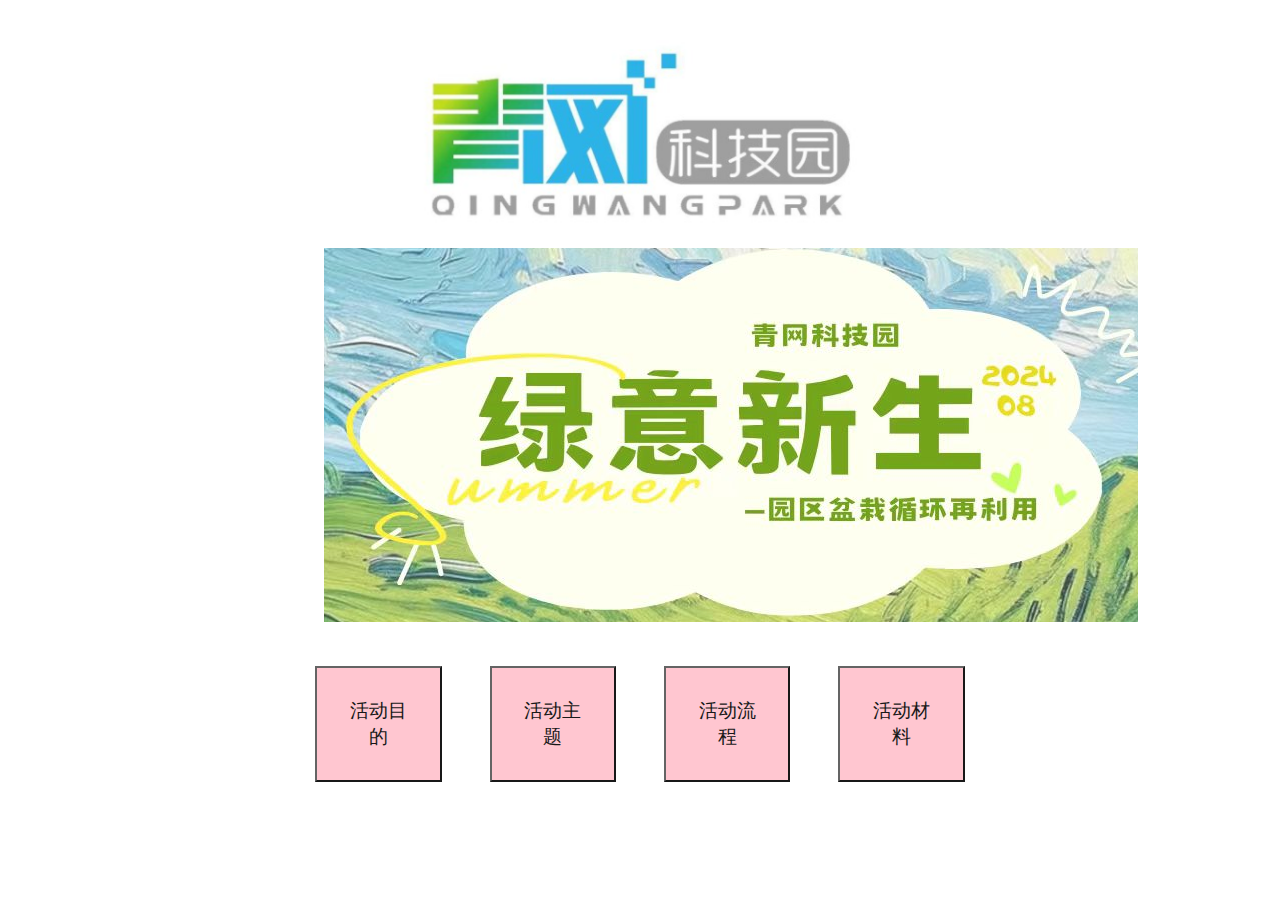
<file: index.html>
<!DOCTYPE html>
<html lang="en">
<head id="main">
    <meta charset="UTF-8">
    <meta name="viewport" content="width=device-width, initial-scale=1.0">
    <title>活动策划</title>
    <link href="css/test.css" rel="stylesheet" />
    <script src="js/test.js"></script>
    
</head>
<body id="main">
    <br>
        <div id="div1">
            <img src="html/屏幕截图 2024-08-03 103157.png" alt="青网科技园" width="=500" height="200">
        </div>
        <br>    
        <div id="hhh"></div> 
       <h1 id="div2">
        <img src="html/绿意新生.png">
       </h1>
       
    

<div id="button1"><br><br>

    
    <button id="b1" onclick="window.location.href='html/活动目的.html'">活动目的</button>
     
&nbsp;&nbsp;&nbsp;&nbsp;&nbsp;&nbsp;&nbsp;&nbsp;&nbsp;&nbsp;
                
        <a><button id="b2" onclick="window.location.href='html/活动主题.html'">活动主题</button></a>
        &nbsp;&nbsp;&nbsp;&nbsp;&nbsp;&nbsp;&nbsp;&nbsp;&nbsp;&nbsp;
                
        
        <button id="b3" onclick="window.location.href='html/活动流程.html'">活动流程</button>
        &nbsp;&nbsp;&nbsp;&nbsp;&nbsp;&nbsp;&nbsp;&nbsp;&nbsp;&nbsp;
  
        <button id="b4" onclick="window.location.href='html/活动材料.html'">活动材料</button>
      </div>


</body>

</html>
</file>
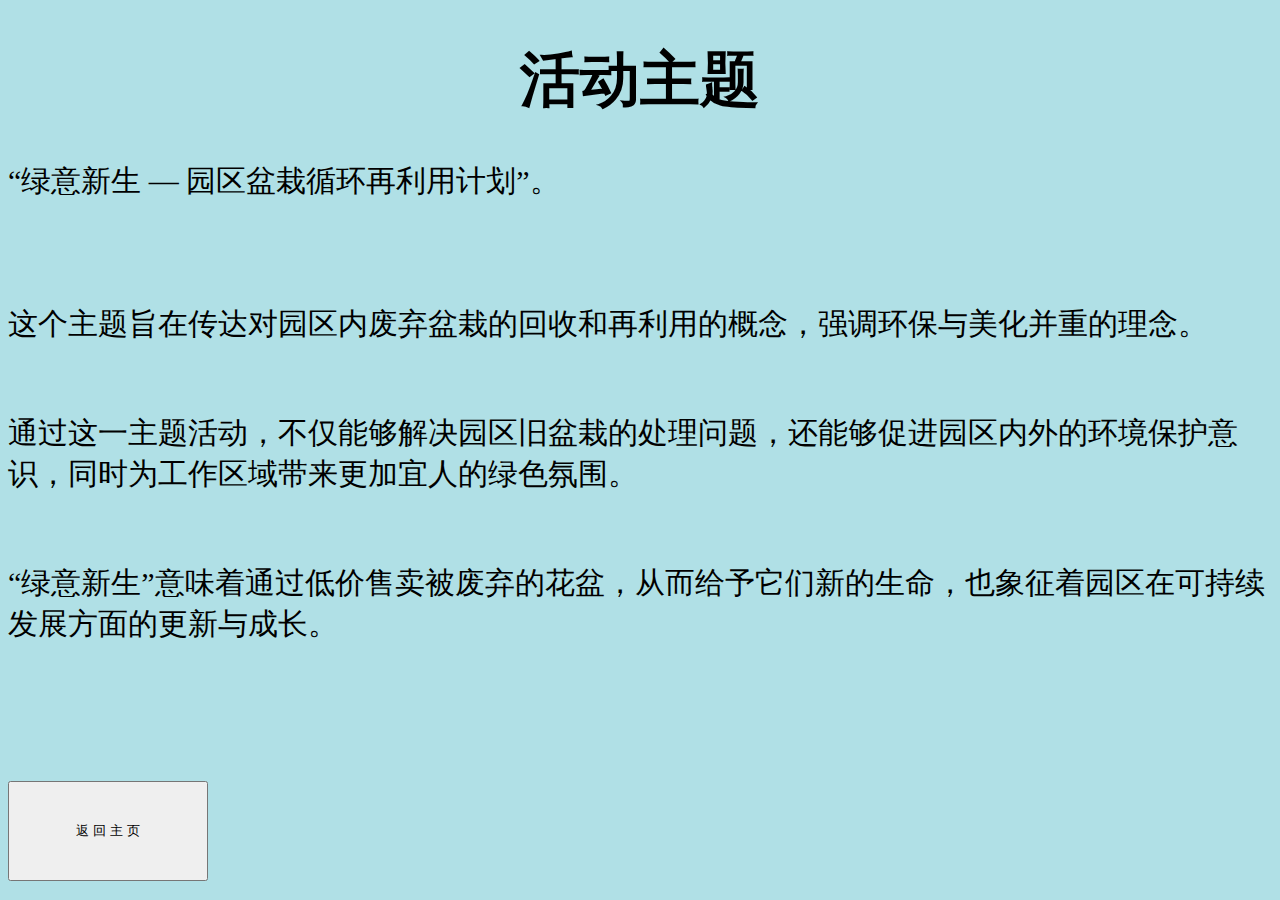
<file: html/活动主题.html>
<!DOCTYPE html>
<html lang="en">
<head>
    <meta charset="UTF-8">
    <meta name="viewport" content="width=device-width, initial-scale=1.0">
    <title>活动主题</title>
    
</head>
 <!-- <style>
    div {
    color: aquamarine;
    font-size: 30px;
    
}
h1{
    text-align:center;
    
}
h1{
    text-align:left;
    size: 20px;;
    
}
body{
    background-color:powderblue;
}


    </style>
<body>
      
       <h1>
        活动主题</h1><br><br><br><br>
        <h2>
        <li>“绿意新生 — 园区盆栽循环再利用计划”。</li> <br> <br> 
        <li>这个主题旨在传达对园区内废弃盆栽的回收和再利用的概念，强调环保与美化并重的理念。</li> <br> <br> 
        <li>通过这一主题活动，不仅能够解决园区旧盆栽的处理问题，还能够促进园区内外的环境保护意识，同时为工作区域带来更加宜人的绿色氛围。</li> <br> <br> 
        <li>“绿意新生”意味着通过低价售卖被废弃的花盆，从而给予它们新的生命，也象征着园区在可持续发展方面的更新与成长。</li></h2> -->
    












<style>
    div {
    color:black;
    font-size: 30px;
    
}
h1{
    text-align: center;
}
body{
    background-color:powderblue;
}

    </style>
<div> <h1 id="h1">活动主题</h1>
    <div>
        <li>“绿意新生 — 园区盆栽循环再利用计划”。</li> <br> <br> 
    </div>
    <br>
    <div>
        <li>这个主题旨在传达对园区内废弃盆栽的回收和再利用的概念，强调环保与美化并重的理念。</li> <br> <br> 
        <li>通过这一主题活动，不仅能够解决园区旧盆栽的处理问题，还能够促进园区内外的环境保护意识，同时为工作区域带来更加宜人的绿色氛围。</li> <br> <br> 
        <li>“绿意新生”意味着通过低价售卖被废弃的花盆，从而给予它们新的生命，也象征着园区在可持续发展方面的更新与成长。</li>
       
    </div>
    <br><br><br><br>
<button onclick="history.back()"> 返 回 主 页</button>

<style>
    button{
        width: 200px;
        height: 100px;
    }
</style>

</div>
</body>
</html>
</file>
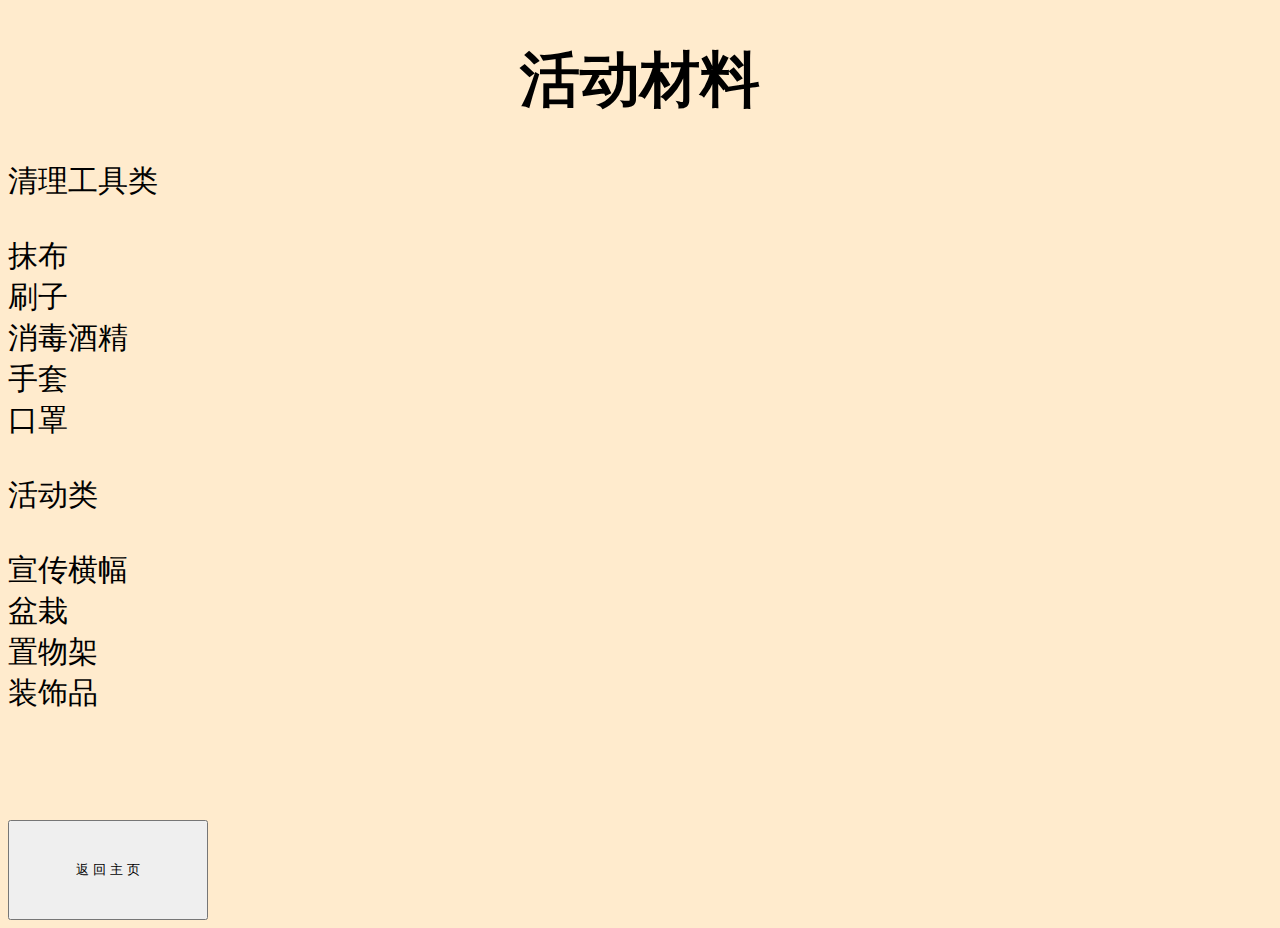
<file: html/活动材料.html>
<!DOCTYPE html>
<html lang="en">
<head>
    <meta charset="UTF-8">
    <meta name="viewport" content="width=device-width, initial-scale=1.0">
    <title>活动材料</title>
</head>
<body> <style>
    div {
    color:black;
    font-size: 30px;
    
}
h1{
    text-align: center;
}
body{
    background-color:blanchedalmond
}


    </style>
<div> <h1 id="h1">活动材料</h1>
   <div>
        
清理工具类<br><br>

        <li>抹布</li>
                 
      <li>  刷子</li>
            <li> 消毒酒精  </li>
            <li> 手套   </li>
           <li>  口罩 </li>
    </div>
    <br>
    <div>
        活动类<br><br>
 <li> 宣传横幅</li>
         <li> 盆栽</li>
       <li> 置物架</li>
       <li> 装饰品</li>
        
       
    </div>
    <br>
</div>
<br><br><br><br>
<button onclick="history.back()"> 返 回 主 页</button>

</div>
<style>
    button{
        width: 200px;
        height: 100px;
    }
</style>

</body>
</html>
</file>
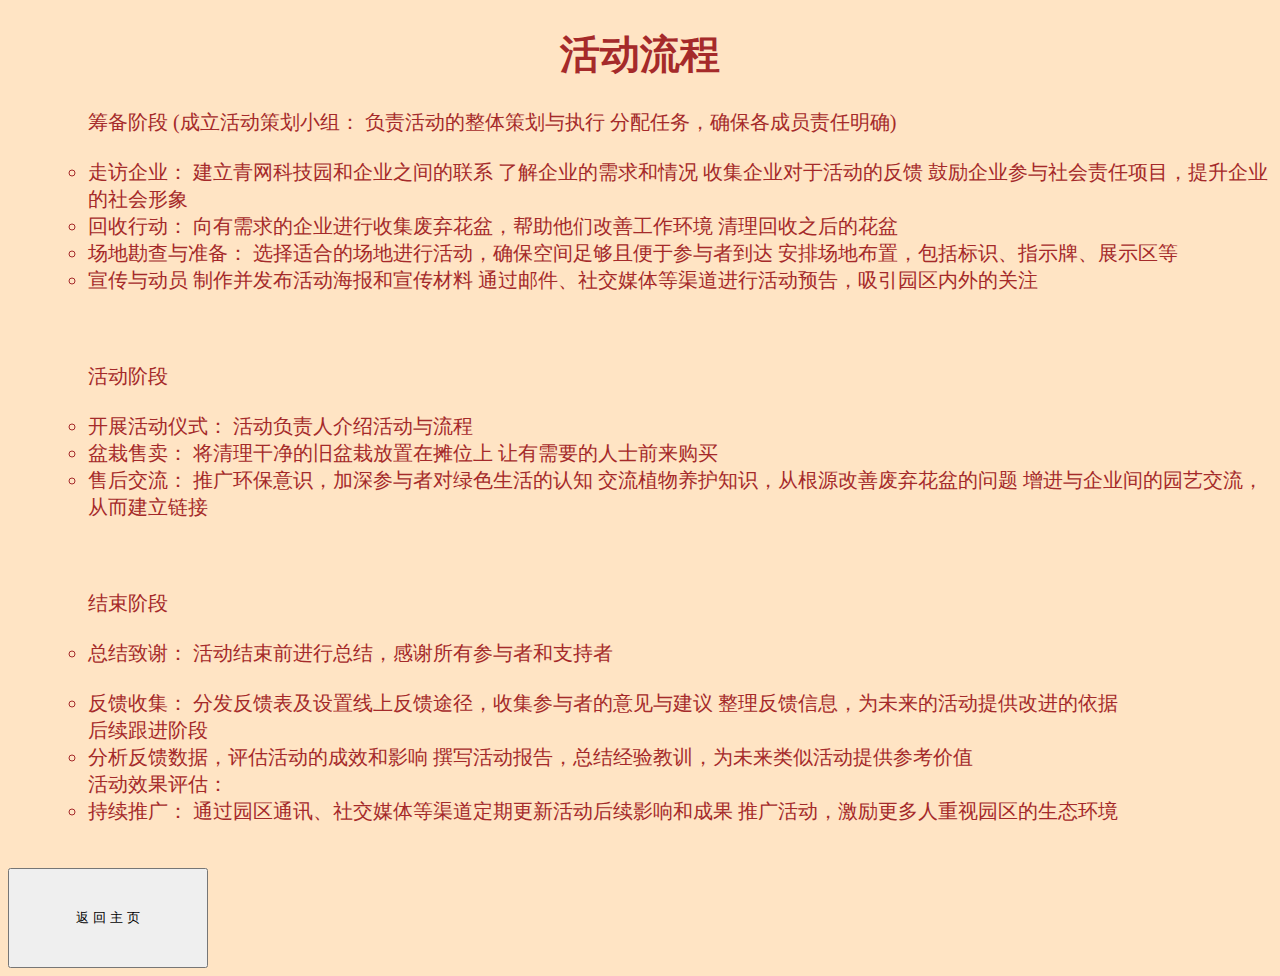
<file: html/活动流程.html>
<!DOCTYPE html>
<html lang="en">
<head>
    <meta charset="UTF-8">
    <meta name="viewport" content="width=device-width, initial-scale=1.0">
    <title>活动流程</title>
</head>
<body>
    <style>
        div {
        color: brown;
        font-size: 20px;
        
    }
    h1{
        text-align: center;
    }
    body{
        background-color: bisque;}


        </style>
    <div> <h1 id="h1">活动流程</h1>
        <div>
            <ol>
                <ul>
                筹备阶段
                (成立活动策划小组：
                负责活动的整体策划与执行
                分配任务，确保各成员责任明确)
                <br> <br>

    <li>走访企业：
                    建立青网科技园和企业之间的联系
                    了解企业的需求和情况
                    收集企业对于活动的反馈
                    鼓励企业参与社会责任项目，提升企业的社会形象</li>
    <li>回收行动：
        向有需求的企业进行收集废弃花盆，帮助他们改善工作环境
        清理回收之后的花盆</li>
    <li>场地勘查与准备：
        选择适合的场地进行活动，确保空间足够且便于参与者到达
        安排场地布置，包括标识、指示牌、展示区等</li>
    <li>宣传与动员
        制作并发布活动海报和宣传材料
        通过邮件、社交媒体等渠道进行活动预告，吸引园区内外的关注</li>
    </ul>
    <br><br> <br>
    <ul>活动阶段
        <br> <br>
        <li>开展活动仪式：
            活动负责人介绍活动与流程</li>
       
        
        <li>盆栽售卖：
            将清理干净的旧盆栽放置在摊位上
            让有需要的人士前来购买</li>
        
        <li>售后交流：
            推广环保意识，加深参与者对绿色生活的认知
            交流植物养护知识，从根源改善废弃花盆的问题
            增进与企业间的园艺交流，从而建立链接</li>
        </ul>
        
<br>  <br> <br>  

        <ul>
            结束阶段  <br> <br>
<li>总结致谢：
    活动结束前进行总结，感谢所有参与者和支持者</li>
            <br> 
            <li>反馈收集：
                分发反馈表及设置线上反馈途径，收集参与者的意见与建议
                整理反馈信息，为未来的活动提供改进的依据</li> </ul> 
<ul>后续跟进阶段
    <li>分析反馈数据，评估活动的成效和影响
        撰写活动报告，总结经验教训，为未来类似活动提供参考价值</li>活动效果评估：
    
    </li>
<li>持续推广：
    通过园区通讯、社交媒体等渠道定期更新活动后续影响和成果
    推广活动，激励更多人重视园区的生态环境</li>

</ul>
</ol>



<br>

<button onclick="history.back()"> 返 回 主 页</button>
            
    </div>
    <style>
        button{
            width: 200px;
            height: 100px;
        }
    </style>
    
</body>
</html>
</file>
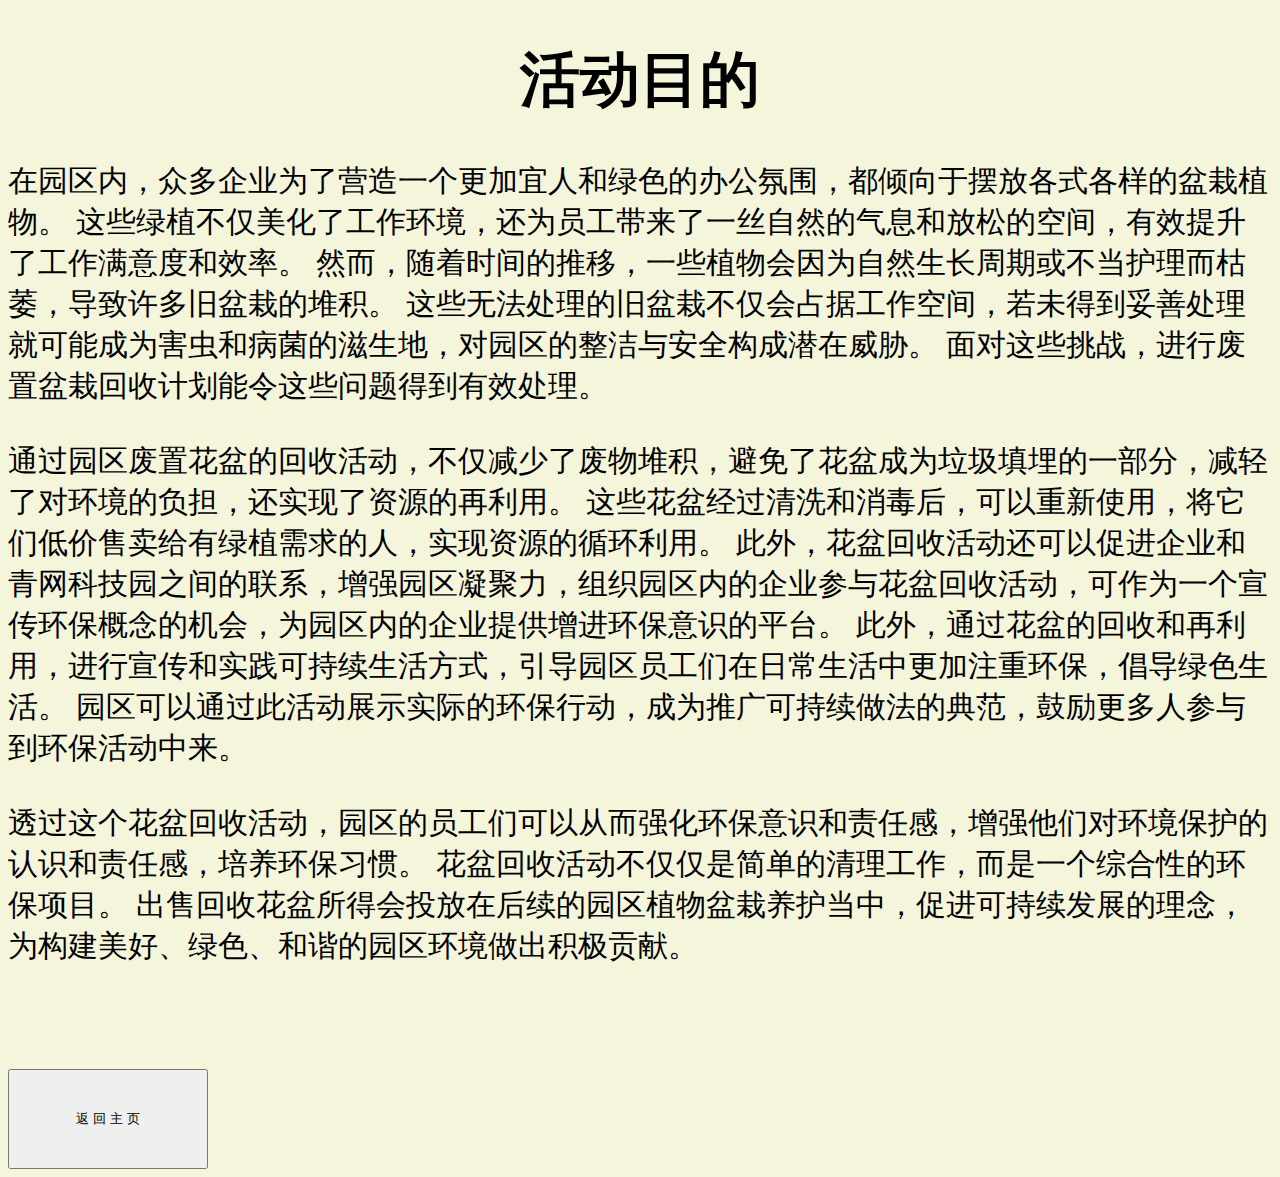
<file: html/活动目的.html>
<!DOCTYPE html>
<html lang="en">
<head>
    <meta charset="UTF-8">
    <meta name="viewport" content="width=device-width, initial-scale=1.0">
    <title>活动目的</title>
</head>
<body>
    <style>
        div {
        color:black;
        font-size: 30px;
        
    }
    h1{
        text-align: center;
    }
    body{
        background-color: beige;
    }


        </style>
    <div> <h1 id="h1">活动目的</h1>
        <div>
            <li>
                在园区内，众多企业为了营造一个更加宜人和绿色的办公氛围，都倾向于摆放各式各样的盆栽植物。
                这些绿植不仅美化了工作环境，还为员工带来了一丝自然的气息和放松的空间，有效提升了工作满意度和效率。
                然而，随着时间的推移，一些植物会因为自然生长周期或不当护理而枯萎，导致许多旧盆栽的堆积。
                这些无法处理的旧盆栽不仅会占据工作空间，若未得到妥善处理就可能成为害虫和病菌的滋生地，对园区的整洁与安全构成潜在威胁。
                面对这些挑战，进行废置盆栽回收计划能令这些问题得到有效处理。
            </li>
        </div>
        <br>
        <div>
            <li> 通过园区废置花盆的回收活动，不仅减少了废物堆积，避免了花盆成为垃圾填埋的一部分，减轻了对环境的负担，还实现了资源的再利用。
                这些花盆经过清洗和消毒后，可以重新使用，将它们低价售卖给有绿植需求的人，实现资源的循环利用。
                此外，花盆回收活动还可以促进企业和青网科技园之间的联系，增强园区凝聚力，组织园区内的企业参与花盆回收活动，可作为一个宣传环保概念的机会，为园区内的企业提供增进环保意识的平台。
                此外，通过花盆的回收和再利用，进行宣传和实践可持续生活方式，引导园区员工们在日常生活中更加注重环保，倡导绿色生活。
                园区可以通过此活动展示实际的环保行动，成为推广可持续做法的典范，鼓励更多人参与到环保活动中来。
            </li>
           
        </div>
        <br>
        <div>
            <li>透过这个花盆回收活动，园区的员工们可以从而强化环保意识和责任感，增强他们对环境保护的认识和责任感，培养环保习惯。
                花盆回收活动不仅仅是简单的清理工作，而是一个综合性的环保项目。
                出售回收花盆所得会投放在后续的园区植物盆栽养护当中，促进可持续发展的理念，为构建美好、绿色、和谐的园区环境做出积极贡献。</li>
            
        </div>
        <br><br><br>
       <button onclick="history.back()"> 返 回 主 页</button>
       <style>
            button{
                width: 200px;
                height: 100px;
            }
        </style>
     </div>
  
</body>
</html>
</file>
<file: css/test.css>
#div2{
    margin: auto;
    width: 50%;
    /* border: 3px solid green; */
    /* padding: 25px; */
    /* background-color: aqua; */
    text-align: center;
    
}

#div1{
    text-align: center;
}

.ol{
    text-align: center;
}


#main{
    /* background-color: lightgreen; */
    /* background: url(https://www.ahchanye.com/wp-content/uploads/2023/03/2023032311115918.png); */
    opacity:0.9;
    background-size: 80%;
    background-image: url(https://www.ahchanye.com/wp-content/uploads/2023/03/2023032311115918.png);
     /* background-image: url(背景.png); */
    background: position x 5px;;
    
}

#b1{
    width: 10%;
    /* margin: auto; */
    /* width: 50%; */
    /* border: 3px solid green; */
    padding: 30px;
    /* background-color: aqua; */
    text-align: center;
    background-color: pink;
    font-size: larger;
}

#b2{
    width: 10%;
    margin: auto;
    /* width: 50%; */
    /* border: 3px solid green; */
    padding: 30px;
    /* background-color: aqua; */
    text-align: center;
    background-color: pink;
    font-size: larger;
}


#b3{
    margin: auto;
    width: 10%;
    /* border: 3px solid green; */
    padding: 30px;
    /* background-color: aqua; */
    text-align: center;
    background-color:pink;
    font-size: larger;
    
}


#b4{
    width: 10%;
    margin: auto;
    /* width: 50%; */
    /* border: 3px solid green; */
    padding: 30px;
    /* background-color: aqua; */
    text-align: center;
    background-color: pink;
    font-size: larger;
}
#button1{
    text-align: center;
}
</file>
